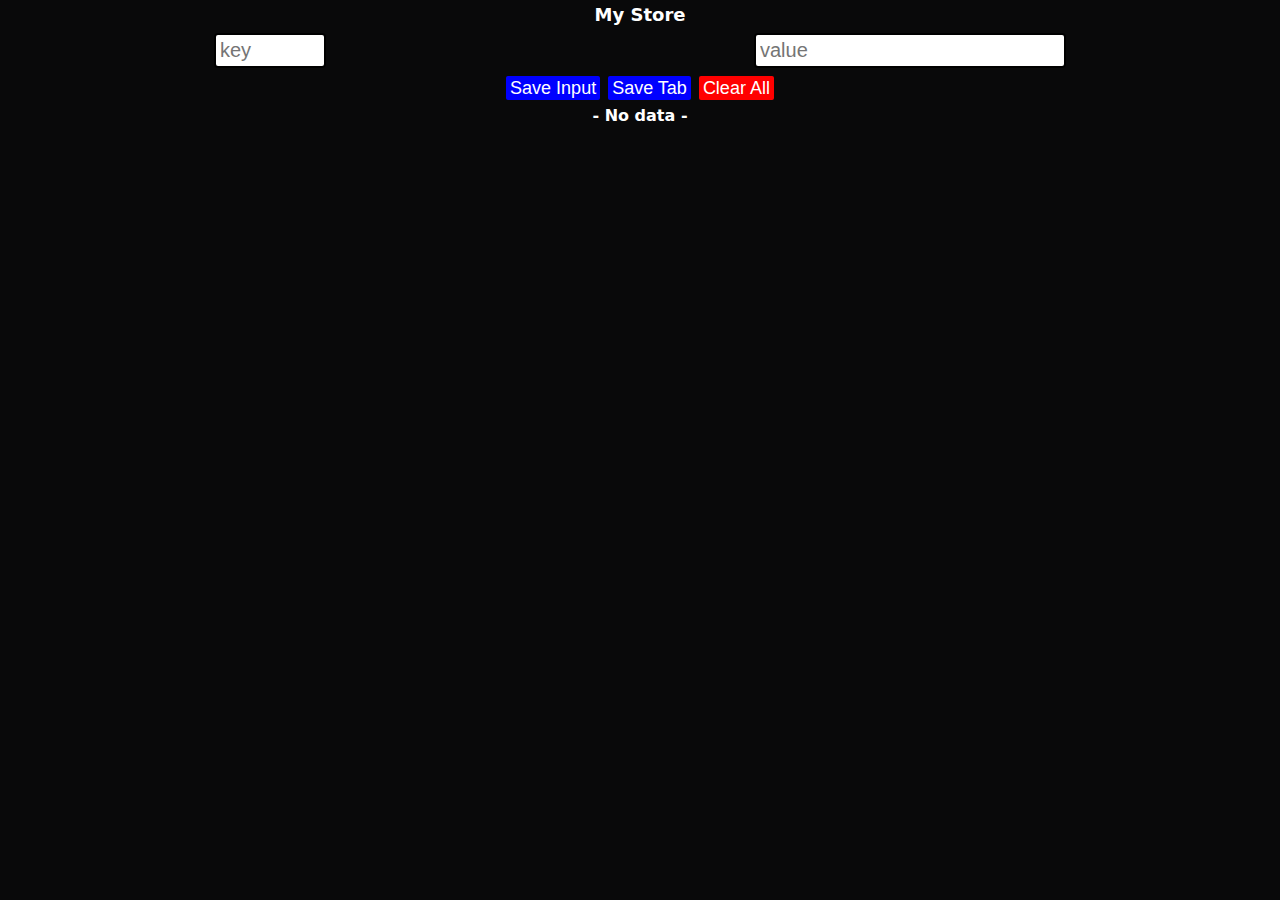
<file: index.html>
<!DOCTYPE html>
<html lang="en">
  <head>
    <meta charset="UTF-8" />
    <meta http-equiv="X-UA-Compatible" content="IE=edge" />
    <meta name="viewport" content="width=device-width, initial-scale=1.0" />
    <title>My Store</title>
    <link rel="stylesheet" href="style.css" />
    <link rel="stylesheet" href="https://cdnjs.cloudflare.com/ajax/libs/font-awesome/4.7.0/css/font-awesome.min.css">
  </head>
  <body class="dark-mode" id="body">
    <div class="root dark-mode" id="main">
      <div class="title">
        <h5>My Store</h5>
      </div>
      <div class="msg danger success">
      </div>
      <div class="inputs">
        <div class="key-input">
          <input type="text" name="key" id="key" placeholder="key" />
        </div>
        <div class="value-input">
          <input type="text" name="value" id="value" placeholder="value" />
        </div>
      </div>
      <div class="buttons">
        <button class="save-btn">Save Input</button>
        <button class="save-tab-btn">Save Tab</button>
        <div class="tooltip"><button class="delete-btn">Clear All</button> <span class="tooltiptext">Double click to clear all</span> </div>
      </div>
      <div class="copy">
        Click on value to copy
      </div>
      <div class="data">
        <div class="content">
        </div>
      </div>
    </div>
  </body>
  <script src="index.js"></script>
</html>
</file>
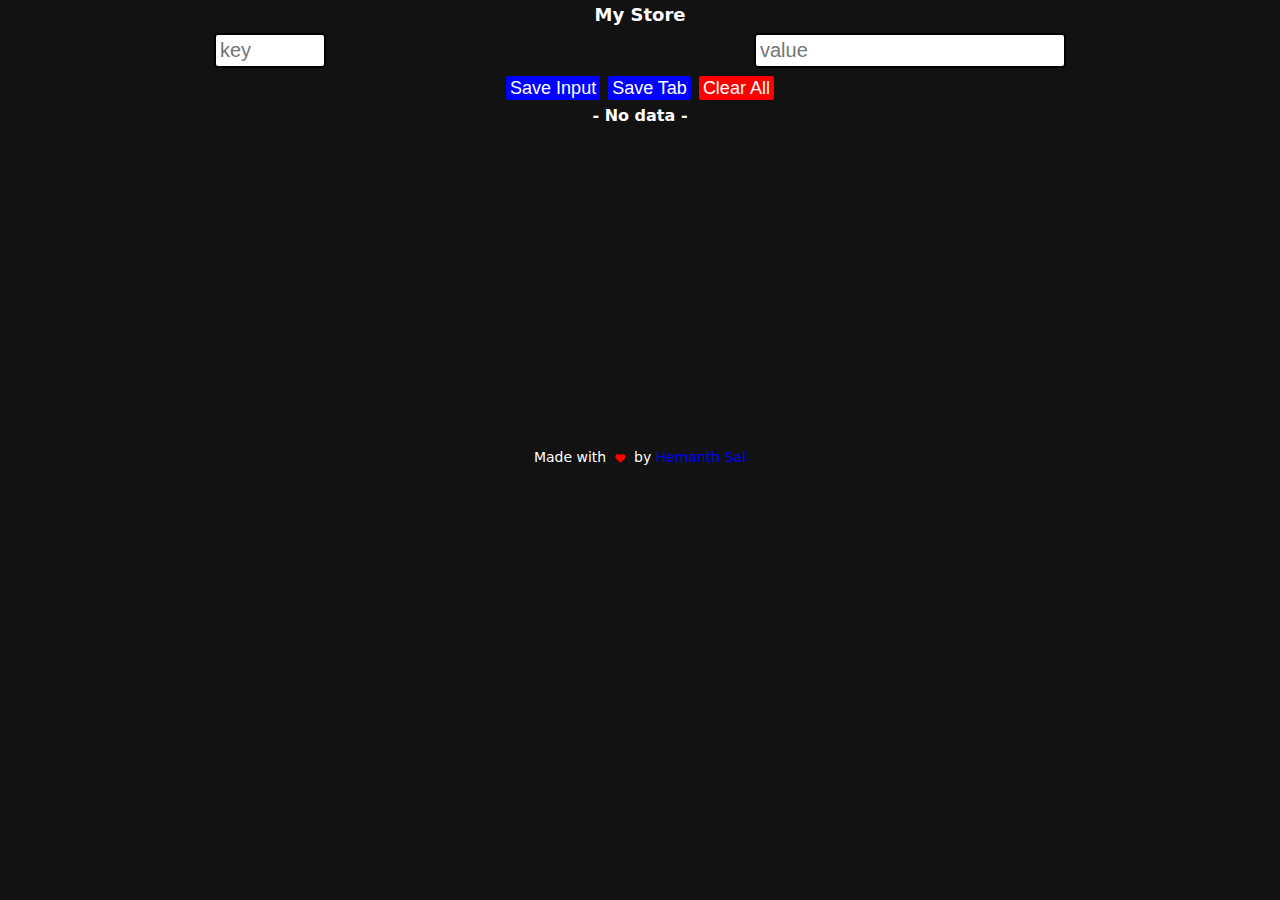
<file: mystore.html>
<!DOCTYPE html>
<html lang="en">
  <head>
    <meta charset="UTF-8" />
    <meta http-equiv="X-UA-Compatible" content="IE=edge" />
    <meta name="viewport" content="width=device-width, initial-scale=1.0" />
    <title>My Store</title>
    <link rel="stylesheet" href="styles/style.css" />
    <link
      rel="stylesheet"
      href="https://cdnjs.cloudflare.com/ajax/libs/font-awesome/4.7.0/css/font-awesome.min.css"
    />
    <link rel="shortcut icon" href="images/icon.png" type="image/x-icon">
  </head>
  <body class="dark-mode" id="body">
    <div class="root dark-mode" id="main">
      <div class="title">
        <h5>My Store</h5>
      </div>
      <div class="msg danger success"></div>
      <div class="inputs">
        <div class="key-input">
          <input type="text" name="key" id="key" placeholder="key" />
        </div>
        <div class="value-input">
          <input type="text" name="value" id="value" placeholder="value" />
        </div>
      </div>
      <div class="buttons">
        <button class="save-btn">Save Input</button>
        <button class="save-tab-btn">Save Tab</button>
        <div class="tooltip">
          <button class="delete-btn">Clear All</button>
          <span class="tooltiptext">Double click to clear all</span>
        </div>
      </div>
      <div class="copy">Click on value to copy</div>
      <div class="data">
        <div class="content"></div>
      </div>
    </div>
    <footer>
      Made with &nbsp;<i class="heart-icon fa fa-heart pulse"></i>&nbsp; by
      <a href="https://github.com/hemanthghs" target="_blank">Hemanth Sai</a>
    </footer>
  </body>
  <script src="scripts/mystore.js"></script>
</html>
</file>
<file: style.css>
* {
  margin: 0;
  padding: 0;
}

body {
  min-width: 450px;
  font-family: system-ui, "Segoe UI", Roboto, Oxygen, Ubuntu, Cantarell,
    "Open Sans", "Helvetica Neue", sans-serif;
}

.title h5 {
  font-size: 18px;
}

.msg {
  font-weight: bold;
  font-size: 16px;
  text-align: center;
}

.danger {
  color: red;
}

.success {
  color: rgb(1, 255, 1);
}

.copy {
  font-size: 16px;
}

.dark-mode {
  background-color: #09090a;
  color: white;
}

.root {
  min-width: 450px;
}

.title {
  text-align: center;
  padding: 4px 0;
}

.inputs {
  padding: 4px 0;
  display: flex;
  justify-content: space-around;
}

#key {
  width: 100px;
}

#value {
  width: 300px;
}

.inputs input {
  border-radius: 4px;
  font-size: 20px;
  padding: 4px;
  border: 2px solid black;
}

.inputs input:focus {
  outline: none;
  background-color: rgb(245, 245, 245);
}

/* buttons styling */

.buttons {
  display: flex;
  justify-content: center;
}

.buttons button {
  margin: 4px 4px;
  font-size: 18px;
  padding: 2px 4px;
  border-radius: 2px;
  border: none;
  color: white;
  height: 24px;
}

.buttons button:hover {
  cursor: pointer;
}

.save-btn, .save-tab-btn {
  background-color: blue;
}

.delete-btn {
  background-color: red;
}

/* buttons styling end */

.data {
  margin: 8px 0;
}

.key-value {
  display: flex;
  justify-content: center;
  font-size: 16px;
}

.my-key {
  min-width: 100px;
  max-width: 100px;
}

.my-value {
  min-width: 300px;
  max-width: 300px;
}

.key-value .my-key,
.key-value .my-value {
  text-align: center;
  margin: 4px 4px;
  background-color: #413f45;
  padding: 2px 6px;
  border-radius: 20px;
  color: white;
  white-space: nowrap;
  overflow: hidden;
  text-overflow: ellipsis;
}

.key-value .my-key:hover,
.key-value .my-value:hover {
  cursor: pointer;
  background-color: #313034;
}

.tooltip {
  position: relative;
}

.tooltip .tooltiptext {
  visibility: hidden;
  background-color: #e7e7e7;
  color: black;
  text-align: center;
  border-radius: 6px;
  padding: 5px 2px;

  /* Position the tooltip */
  position: absolute;
  z-index: 1;
  left: 54px;
  bottom: 24px;
}

.tooltip .tooltiptext::after {
  content: "";
  position: absolute;
  top: 100%;
  left: 50%;
  margin-left: -5px;
  border-width: 5px;
  border-style: solid;
  border-color: #e7e7e7 transparent transparent transparent;
}

.tooltip:hover .tooltiptext {
  visibility: visible;
}

.copy {
  text-align: center;
  margin-top: 2px;
}
</file>
<file: styles/style.css>
* {
  margin: 0;
  padding: 0;
}

body {
  min-width: 450px;
  font-family: system-ui, "Segoe UI", Roboto, Oxygen, Ubuntu, Cantarell,
    "Open Sans", "Helvetica Neue", sans-serif;
}

.title h5 {
  font-size: 18px;
}

.msg {
  font-weight: bold;
  font-size: 16px;
  text-align: center;
}

.danger {
  color: red;
}

.success {
  color: rgb(1, 255, 1);
}

.copy {
  font-size: 16px;
}

.dark-mode {
  background-color: #121212;
  color: white;
}

.root {
  min-width: 450px;
}

.title {
  text-align: center;
  padding: 4px 0;
}

.inputs {
  padding: 4px 0;
  display: flex;
  justify-content: space-around;
}

#key {
  width: 100px;
}

#value {
  width: 300px;
}

.inputs input {
  border-radius: 4px;
  font-size: 20px;
  padding: 4px;
  border: 2px solid black;
}

.inputs input:focus {
  outline: none;
  background-color: rgb(245, 245, 245);
}

/* buttons styling */

.buttons {
  display: flex;
  justify-content: center;
}

.buttons button {
  margin: 4px 4px;
  font-size: 18px;
  padding: 2px 4px;
  border-radius: 2px;
  border: none;
  color: white;
  height: 24px;
}

.buttons button:hover {
  cursor: pointer;
}

.save-btn,
.save-tab-btn {
  background-color: blue;
}

.delete-btn {
  background-color: red;
}

/* buttons styling end */

.data {
  margin: 8px 0;
  height: 300px;
  overflow: scroll;
}

.key-value {
  display: flex;
  justify-content: center;
  font-size: 16px;
}

.my-key {
  min-width: 100px;
  max-width: 100px;
}

.my-value {
  min-width: 300px;
  max-width: 300px;
}

.key-value .my-key,
.key-value .my-value {
  text-align: center;
  margin: 4px 4px;
  background-color: #413f45;
  padding: 2px 6px;
  border-radius: 20px;
  color: white;
  white-space: nowrap;
  overflow: hidden;
  text-overflow: ellipsis;
}

.key-value .my-key:hover,
.key-value .my-value:hover {
  cursor: pointer;
  background-color: #313034;
}

.tooltip {
  position: relative;
}

.tooltip .tooltiptext {
  visibility: hidden;
  background-color: #e7e7e7;
  color: black;
  text-align: center;
  border-radius: 6px;
  padding: 5px 2px;

  /* Position the tooltip */
  position: absolute;
  z-index: 1;
  left: 54px;
  bottom: 24px;
}

.tooltip .tooltiptext::after {
  content: "";
  position: absolute;
  top: 100%;
  left: 50%;
  margin-left: -5px;
  border-width: 5px;
  border-style: solid;
  border-color: #e7e7e7 transparent transparent transparent;
}

.tooltip:hover .tooltiptext {
  visibility: visible;
}

.copy {
  text-align: center;
  margin-top: 2px;
}

footer {
  text-align: center;
  margin-top: 16px;
  padding-bottom: 6px;
  font-size: 14px;
}

footer .heart-icon {
  color: red;
  font-size: 10px;
}

footer a {
  color: blue;
  text-decoration: none;
}

footer a:visited {
  color: blue;
}

.heart-icon {
  animation: beat 0.4s infinite alternate;
  transform-origin: center;
}

@keyframes beat {
  to {
    transform: scale(1.3);
  }
}


::-webkit-scrollbar {
  width: 5px;
  height: 5px;
}

::-webkit-scrollbar-thumb {
  background-color: #363c45;
  border-radius: 10px;
  height: 10%;
}

::-webkit-scrollbar-track {
  background-color: #161821;
  max-height: 10%;
  padding-top: 100px;
}
</file>
